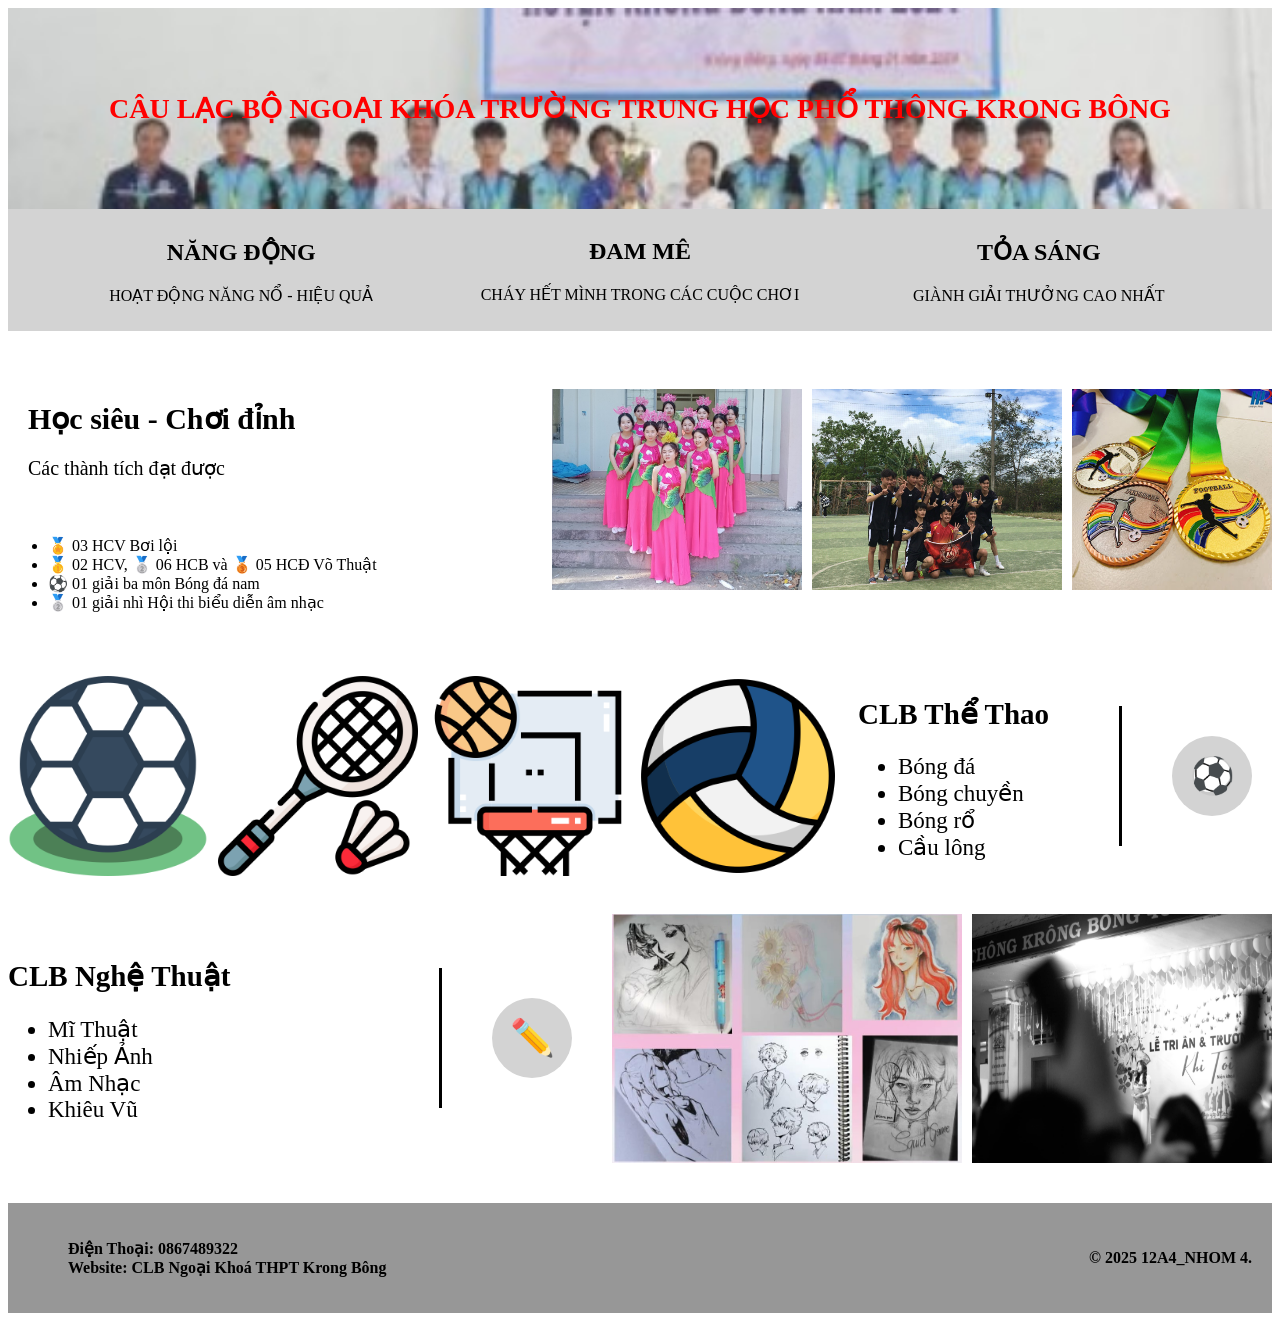
<file: index.html>
<!DOCTYPE html>
<html>
<head>
  <meta charset="utf-8">
  <link href="style.css" rel="stylesheet" type="text/css">
</head>
<title>CLB THPT Krong Bông</title>
<body>
  <header>
    <div class="banner">
      <h1>CÂU LẠC BỘ NGOẠI KHÓA TRƯỜNG TRUNG HỌC PHỔ THÔNG KRONG BÔNG</h1>
    </div>
    <div class="slogan">
      <div class="row">
        <div class="block_3"><h2>NĂNG ĐỘNG</h2><p>HOẠT ĐỘNG NĂNG NỔ - HIỆU QUẢ</p></div>
        <div class="block_3"><h2>ĐAM MÊ</h2><p>CHÁY HẾT MÌNH TRONG CÁC CUỘC CHƠI</p></div>
        <div class="block_3"><h2>TỎA SÁNG</h2><p>GIÀNH GIẢI THƯỞNG CAO NHẤT</p></div>
      </div>
    </div>
  </header>

  <!-- Phần "Học siêu - Chơi đỉnh" -->
  <div class="wrapper">
	<div>
	  <div class="cell_text">
		<h3>Học siêu - Chơi đỉnh</h3>
		<p>Các thành tích đạt được</p>
	  </div>
	  <ul>
		<li>🏅 03 HCV Bơi lội</li>
		<li>🥇 02 HCV, 🥈 06 HCB và 🥉 05 HCĐ Võ Thuật</li>
		<li>⚽ 01 giải ba môn Bóng đá nam</li>
		<li>🥈 01 giải nhì Hội thi biểu diễn âm nhạc</li>
	  </ul>
	</div>
	<div class="container">
		<div class="cell_img">
			<img class="img-vannghe" src="vannghe.JPG">
			<img class="img-dabanh" src="dabanh.JPG">
			<img class="img-huychuong" src="huychuongbongda.jpg">
		</div>
	  </div>
	</div>
  </div>
  

  <!-- Phần "CLB Thể Thao" -->
  <div class="container1">
    <div class="img1">
        <div class="cell_img1">
            <img src="banh.png">
            <img src="badminton.png">
            <img src="basketball.png">
            <img src="volleyball.png">
        </div>
    </div>
    <div class="text">
        <h3>CLB Thể Thao</h3>
        <ul>
            <li>Bóng đá</li>
            <li>Bóng chuyền</li>
            <li>Bóng rổ</li>
            <li>Cầu lông</li>
        </ul>
    </div>
    <div class="separator"></div> <!-- Gạch ngang -->
    <button class="btn-circle" onclick="location.href='thetheo.html'">
        ⚽
    </button>
    </div>
</div>


  <!-- Phần "CLB Nghệ thuật" -->
  <div class="picture">
	<div class="text">
	  <h3>CLB Nghệ Thuật</h3>
	  <ul>
		<li>Mĩ Thuật</li>
		<li>Nhiếp Ảnh</li>
		<li>Âm Nhạc</li>
		<li>Khiêu Vũ</li>
	  </ul>
	</div>
	<div class="separator"></div> <!-- Gạch ngang -->
    <button class="btn-circle" onclick="location.href='nghethuat.html'">
        ✏️
    </button>
	<div class="call">
	  <img class="img-mythuat" src="mythuat.jpg">
	  <img class="img-amnhac" src="amnhac.jpg">
	</div>
  </div>

  <!-------------------->
  <div class="footer-container">
    <div class="contact-info">
        <ul>
            <li>Điện Thoại: 0867489322</li>
            <li>Website: <a href="index.html" class="link">CLB Ngoại Khoá THPT Krong Bông</a></li>
        </ul>
    </div>
    <p class="copyright">&copy; 2025 12A4_NHOM 4.</p>
</div>


</body>
</html>
</file>
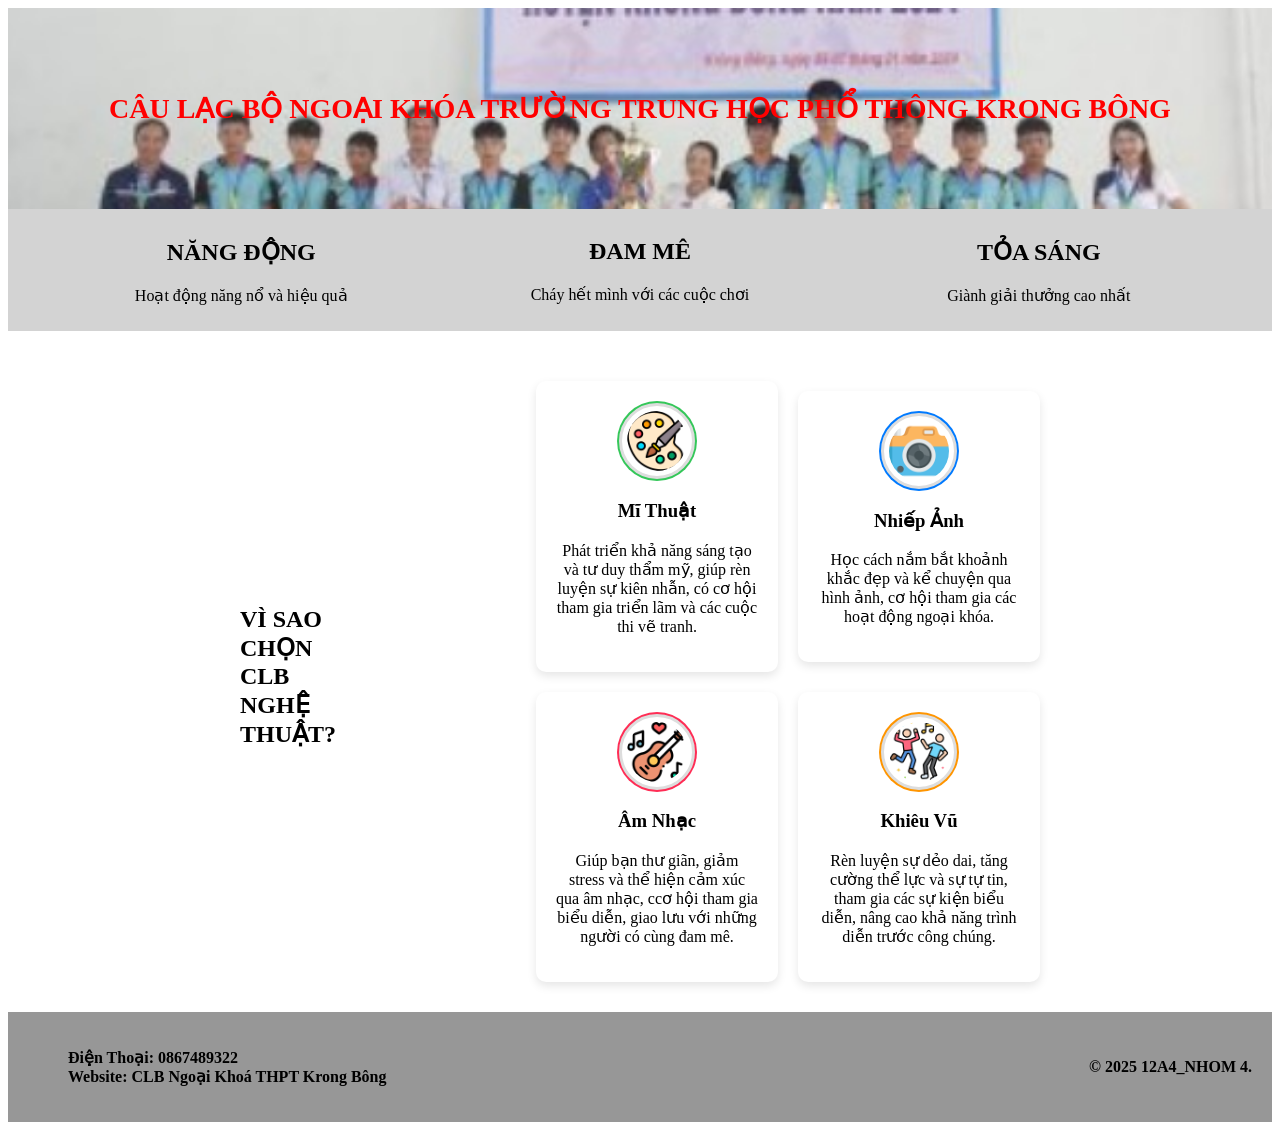
<file: nghethuat.html>
<!DOCTYPE html>
<html>
<head>
    <meta charset="utf-8">
    <title>CLB Thể Thao</title>
    <link href="style.css" rel="stylesheet" type="text/css"> 
</head>
<body> 
    <header>
        <div class="banner"> 
            <h1>CÂU LẠC BỘ NGOẠI KHÓA TRƯỜNG TRUNG HỌC PHỔ THÔNG KRONG BÔNG</h1>
        </div>
        <div class="slogan">
            <div class="row">
				<div class="block_3"><h2>NĂNG ĐỘNG</h2><p>Hoạt động năng nổ và hiệu quả</p></div>
				<div class="block_3"><h2>ĐAM MÊ</h2><p>Cháy hết mình với các cuộc chơi</p></div>
				<div class="block_3"><h2>TỎA SÁNG</h2><p>Giành giải thưởng cao nhất</p></div>
            </div>
        </div>
    </header>

    <table width="100%">
		<body>
			<section class="clb-container">
				<h2>VÌ SAO CHỌN CLB NGHỆ THUẬT?</h2>
				<div class="clb-list">
					<div class="clb-item">
						<div class="icon green">
							<img src="palette.png">
						</div>
						<h3>Mĩ Thuật</h3>
						<p>Phát triển khả năng sáng tạo và tư duy thẩm mỹ, giúp rèn luyện sự kiên nhẫn, có cơ hội tham gia triển lãm và các cuộc thi vẽ tranh.</p>
					</div>
					<div class="clb-item">
						<div class="icon blue">
							<img src="camera.png">
						</div>
						<h3>Nhiếp Ảnh</h3>
						<p>Học cách nắm bắt khoảnh khắc đẹp và kể chuyện qua hình ảnh, cơ hội tham gia các hoạt động ngoại khóa. </p>
					</div>
					<div class="clb-item">
						<div class="icon pink">
							<img src="guitar.png" >
						</div>
						<h3>Âm Nhạc</h3>
						<p>Giúp bạn thư giãn, giảm stress và thể hiện cảm xúc qua âm nhạc, ccơ hội tham gia biểu diễn, giao lưu với những người có cùng đam mê.</p>
					</div>
					<div class="clb-item">
						<div class="icon orange">
							<img src="dancing.png" >
						</div>
						<h3>Khiêu Vũ</h3>
						<p>Rèn luyện sự dẻo dai, tăng cường thể lực và sự tự tin, tham gia các sự kiện biểu diễn, nâng cao khả năng trình diễn trước công chúng.</p>
					</div>
				</div>
			</section>
		</body>

    <div class="footer-container">
        <div class="contact-info">
            <ul>
                <li>Điện Thoại: 0867489322</li>
                <li>Website: <a href="index.html" class="link">CLB Ngoại Khoá THPT Krong Bông</a></li>
            </ul>
        </div>
        <p class="copyright">&copy; 2025 12A4_NHOM 4.</p>
    </div>
</body>
</html>
</file>
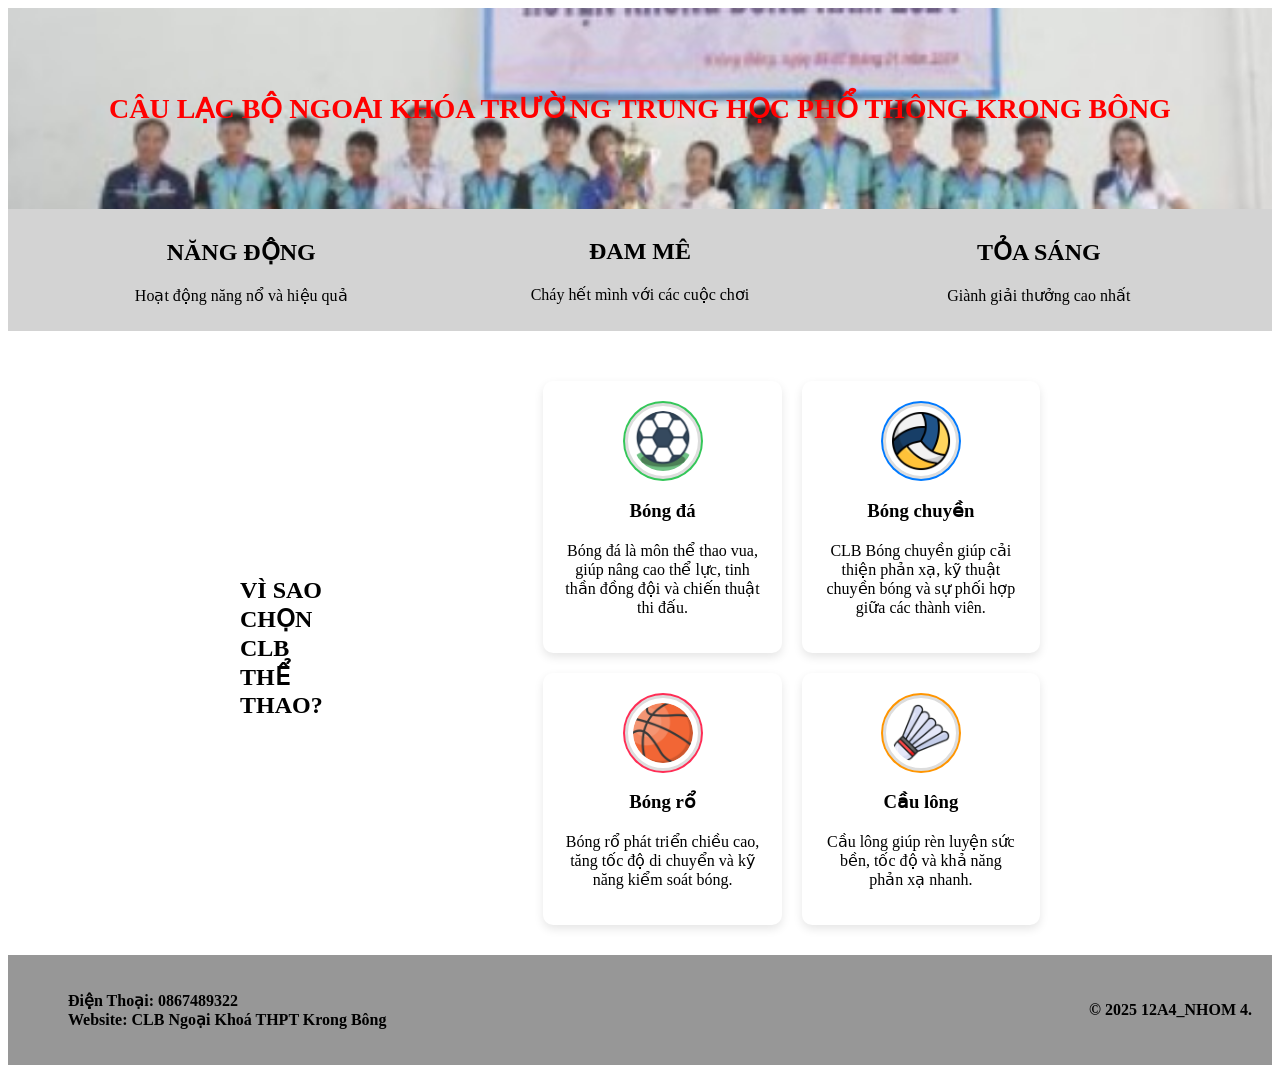
<file: thetheo.html>
<!DOCTYPE html>
<html>
<head>
    <meta charset="utf-8">
    <title>CLB Thể Thao</title>
    <link href="style.css" rel="stylesheet" type="text/css"> 
</head>
<body> 
    <header>
        <div class="banner"> 
            <h1>CÂU LẠC BỘ NGOẠI KHÓA TRƯỜNG TRUNG HỌC PHỔ THÔNG KRONG BÔNG</h1>
        </div>
        <div class="slogan">
            <div class="row">
				<div class="block_3"><h2>NĂNG ĐỘNG</h2><p>Hoạt động năng nổ và hiệu quả</p></div>
				<div class="block_3"><h2>ĐAM MÊ</h2><p>Cháy hết mình với các cuộc chơi</p></div>
				<div class="block_3"><h2>TỎA SÁNG</h2><p>Giành giải thưởng cao nhất</p></div>
            </div>
        </div>
    </header>

    <table width="100%">
		<body>
			<section class="clb-container">
				<h2>VÌ SAO CHỌN CLB THỂ THAO?</h2>
				<div class="clb-list">
					<div class="clb-item">
						<div class="icon green">
							<img src="banh.png" alt="Bóng đá">
						</div>
						<h3>Bóng đá</h3>
						<p>Bóng đá là môn thể thao vua, giúp nâng cao thể lực, tinh thần đồng đội và chiến thuật thi đấu.</p>
					</div>
					<div class="clb-item">
						<div class="icon blue">
							<img src="volleyball.png" alt="Bóng chuyền">
						</div>
						<h3>Bóng chuyền</h3>
						<p>CLB Bóng chuyền giúp cải thiện phản xạ, kỹ thuật chuyền bóng và sự phối hợp giữa các thành viên.</p>
					</div>
					<div class="clb-item">
						<div class="icon pink">
							<img src="icon.png" alt="Bóng rổ">
						</div>
						<h3>Bóng rổ</h3>
						<p>Bóng rổ phát triển chiều cao, tăng tốc độ di chuyển và kỹ năng kiểm soát bóng.</p>
					</div>
					<div class="clb-item">
						<div class="icon orange">
							<img src="shuttlecock.png" alt="Cầu lông">
						</div>
						<h3>Cầu lông</h3>
						<p>Cầu lông giúp rèn luyện sức bền, tốc độ và khả năng phản xạ nhanh.</p>
					</div>
				</div>
			</section>
		</body>

    <div class="footer-container">
        <div class="contact-info">
            <ul>
                <li>Điện Thoại: 0867489322</li>
                <li>Website: <a href="index.html" class="link">CLB Ngoại Khoá THPT Krong Bông</a></li>
            </ul>
        </div>
        <p class="copyright">&copy; 2025 12A4_NHOM 4.</p>
    </div>
</body>
</html>
</file>
<file: style.css>
.banner {
padding-top: 12rem; /* Tạo khoảng cách trên */
padding-bottom: 12rem;/* Tạo khoảng cách dướidưới */
text-align: center !important;/* Căn giữa chữ */
color: red !important;/* Màu chữ */
}
.banner h1 {
    font-size: 28px; /* Kích thước chữ */
    font-weight: bold; /* Làm đậm chữ */
    text-align: center; /* Căn giữa chữ */
    padding: 15px; /* Tạo khoảng cách */
}
.banner {
    position: relative;/* Định vị tương đối */
    text-align: center;/* Căn giữa chữ */
    padding: 50px;/* Tạo khoảng cách */
    background-image: url('nen2.jpg'); /* Đường dẫn ảnh */
    background-size: cover; /* Hiển thị ảnh đầy đủ */
    background-position: center;/* Hiển thị ảnh giữa */
    background-repeat: no-repeat;/* Không lặp lại ảnh */
}

.slogan {
text-align: center !important;/* Căn giữa chữ */
width: 100%;/* Chiều rộng */
}
.row {
display: flex;/* Hiển thị flex */
flex-wrap: wrap;/* Cho phép chữ xuống dòng */
justify-content: space-between; /* Căn đều 2 bênbên */
margin-top: -1; /* Tạo khoảng cách */
max-width: 100%;/* Chiều rộng */
padding-right: 3rem; padding-left: 3rem;/* Tạo khoảng cách */
background-color: lightgrey;/* Màu nền */
}

.block_3 {flex:0 0 auto; width:30%;margin: 10px;}/* Kích thước block */
.footer {
    background-color: lightgrey; /* Màu nền */
    margin: 1px; /* Tạo khoảng cách */
    padding: 10px;/* Tạo khoảng cách */
}/* Định dạng footer */
.link {color: navy; text-align: left;}/* Định dạng link */
.cell_text {
    flex: 2;/* Chữ chiếm 2/3 */
    padding: 20px;/* Tạo khoảng cách */
   
  }
  
  .cell_text h3  {
    font-size: 30px;/* Kích thước chữ */
    color: #000000;/* Màu chữ */
    margin-bottom: 10px;/*  Tạo khoảng cách */
    padding-left: -50;/* Tạo khoảng cách */
  }
  .cell_text p{
    font-size: 20px;/* Kích thước chữ */
  }
  
  .cell_text ul li {
    font-size: 16px;/* Kích thước chữ */
    margin: 5px 0;/* Tạo khoảng cách */
    color: #000000;/* Màu chữ */
  }
/* Tạo layout ngang với chữ bên trái và ảnh bên phải */
.wrapper {
    display: flex;
    justify-content: space-between; /* Đẩy chữ về bên trái, ảnh về bên phải */
    align-items: center; /* Căn giữa theo chiều dọc */
    gap: 10px; /* Tạo khoảng cách giữa chữ và ảnh */
    margin-top: 20px; /* Tạo khoảng cách giữa hình ảnh và banner */
    margin-bottom: 40px; /* Khoảng cách giữa dòng trên và dòng dưới */
}

/* Chữ chiếm phần bên trái */
.cell_text {
    flex: 1; /* Chữ sẽ chiếm phần không gian còn lại */
    max-width: 80%; /* Giới hạn chiều rộng của phần chữ */
}

/* Hiển thị ảnh trên cùng một hàng */
.cell_img {
    display: flex;
    gap: 10px; /* Khoảng cách giữa các ảnh */
}

/* Kích thước ảnh */
.img-vannghe {
    width: 250px;
}

.img-dabanh {
    width: 250px;
}

.img-huychuong {
    width: 200px;
}

/*----------*/
.container1 {
    display: flex;
    align-items: center; /* Căn giữa theo chiều dọc */
    gap: 20px; /* Khoảng cách giữa hình ảnh và chữ */
    margin-bottom: 30px; /* Khoảng cách giữa dòng trên và dòng dưới */
}

/* Hình ảnh bên trái */
.img1 {
    flex-shrink: 0; /* Giữ nguyên kích thước, không cho co lại */
}

.cell_img1 {
    display: flex;
    gap: 10px; /* Khoảng cách giữa các hình */
}

/* Điều chỉnh kích thước từng ảnh */
.cell_img1 img {
    width: 200px; /* Điều chỉnh kích thước chung */
    height: auto;
}
/* Định dạng tiêu đề */
.text h3 {
    font-size: 29px; /* Chỉnh cỡ chữ tiêu đề */
    color: #000000; /* Màu chữ */
    margin-bottom: 10px;
}

/* Chữ bên phải */
.text {
    flex: 1; /* Chữ chiếm phần còn lại */
    font-size: 23px; /* Điều chỉnh kích thước chữ */
}
.clb-container {
    display: flex;/* Hiển thị flex */
    align-items: center;/* Căn giữa theo chiều dọc */
    justify-content: space-between;/* Căn đều 2 bên */
    width: 80%;/* Chiều rộng */
    max-width: 800px;/* Chiều rộng tối đa */
    margin: auto;  /* Căn giữa */
}

.clb-text {
    flex-grow: 1;/* Chữ chiếm phần còn lại */
}

.separator {
    width: 3px;/* Độ rộng */
    height: 140px;/* Chiều cao */
    background-color: black;  /* Màu nền */
    margin: 0 30px;/* Tạo khoảng cách */
}

.btn-circle {
    width: 80px;  /* Kích thước lớn hơn */
    height: 80px;/* Kích thước lớn hơn */
    background-color:  lightgrey;/* Màu nền */
    color: white;/* Màu chữ */
    font-size: 36px;/* Kích thước chữ */
    border: none;/* Không viền */
    border-radius: 50%;/* Làm tròn */
    cursor: pointer;/* Con trỏ */
    transition: all 0.3s ease;/* Hiệu ứng */
    display: flex;/* Hiển thị flex */
    align-items: center;/* Căn giữa theo chiều dọc */
    justify-content: center;/* Căn giữa theo chiều ngang */
    margin-right: 20px;/* Tạo khoảng cách */
}

.btn-circle:hover {
    background-color: #0056b3;
    transform: scale(1.1);
}



/*--------------------*/ 

  .picture {
    display: flex;
    align-items: center; /* Căn giữa theo chiều dọc */
    justify-content: space-between; /* Chia đều khoảng cách giữa chữ và ảnh */
    gap: 20px; /* Khoảng cách giữa chữ và ảnh */
    margin-bottom: 40px; /* Khoảng cách giữa dòng trên và dòng dưới */
}

/* Chữ bên trái */
.text {
    flex: 1; /* Chữ chiếm phần bên trái */
    max-width: 40%; /* Giới hạn chiều rộng chữ */
}

/* Hình ảnh bên phải */
.call {
    display: flex;
    gap: 10px; /* Khoảng cách giữa các ảnh */
}

/* Điều chỉnh kích thước riêng từng ảnh */
.img-mythuat {
    width: 350px;
}

.img-amnhac {
    width: 300px;
}

/*footer */

.footer-container {
    display: flex;/* Hiển thị flex */
    justify-content: space-between;/* Căn đều 2 bên */
    align-items: center;/* Căn giữa theo chiều dọc */
    background-color: gainsboro;/* Màu nền */
    padding: 10px 20px;/* Tạo khoảng cách */
}

.contact-info {
    flex: 1;/* Chữ chiếm phần còn lại */
}

.copyright {
    white-space: nowrap;/* Không tự động xuống dòng */
    margin-left: 20px;/* Tạo khoảng cách */
}



/*------------thetheo.css-------*/

/* Layout 2x2 */
.clb-list {
    display: grid;/* Hiển thị grid */
    grid-template-columns: repeat(2, 1fr);/* Chia 2 cột bằng nhau */
    gap: 20px;/* Khoảng cách giữa các box */
    justify-content: center;/* Căn giữa theo chiều ngang */
    align-items: center;/* Căn giữa theo chiều dọc */
}

.clb-item {
    background: white;/* Màu nền */
    padding: 20px;/* Tạo khoảng cách */
    border-radius: 10px; /* Làm tròn góc */
    box-shadow: 0 4px 10px rgba(0, 0, 0, 0.1);/* Đổ bóng */
    transition: 0.3s;/* Hiệu ứng */
    text-align: center;/* Căn giữa chữ */
}

.clb-item:hover {
    transform: translateY(-5px);/* Hiệu ứng khi rê chuột vào */
}

.clb-item img {
    width: 80px;  /* Đặt kích thước cố định */
    height: 80px; /* Giữ ảnh vuông */
    object-fit: contain; /* Giữ nguyên tỉ lệ ảnh */
    border-radius: 50%; /* Làm tròn ảnh */
    border: 3px solid #ddd; /* Viền nhẹ */
    padding: 5px;
    background-color: white; /* Nền ảnh */
}

.clb-container h2 {
    width: 300px; /* Giới hạn chiều rộng để chữ tự động xuống dòng */
    line-height: 1.2; /* Điều chỉnh khoảng cách dòng */
}



/* Tạo khoảng cách giữa các box và header */
.clb-container {
    margin-top: 40px; /* Tạo khoảng cách với header */
}

/* Tạo khoảng cách giữa box và tiêu đề */
.clb-list {
    margin-left: 200px; /* Điều chỉnh khoảng cách sang phải */
    margin-top: 10px;  /* Đảm bảo box không quá sát tiêu đề */
}



/* Icon */
.icon {
    width: 80px;/* Kích thước */
    height: 80px;/* Kích thước */
    border-radius: 50%;/* Làm tròn */
    display: flex;/* Hiển thị flex */
    align-items: center;/* Căn giữa theo chiều dọc */
    justify-content: center;/* Căn giữa theo chiều ngang */
    margin: 0 auto 10px;/* Tạo khoảng cách */
    background: #ddd;/* Màu nền */
}

.icon img {
    width: 60px;/* Kích thước */
    height: 60px;/* Kích thước */
    object-fit: contain;/* Giữ nguyên tỉ lệ */
}

/* Màu sắc từng icon */
.green { background: #34c759; }
.blue { background: #007aff; }
.pink { background: #ff2d55; }
.orange { background: #ff9500; }

/* ===== Footer ===== */
.footer-container {
    background: #979797;/* Màu nền */
    color: rgb(0, 0, 0);/* Màu chữ */
    padding: 20px;/* Tạo khoảng cách */
    margin-top: 30px;/* Tạo khoảng cách */
    font-weight: bold;/* Làm đậm chữ */
}

.contact-info ul {
    list-style: none;/* Ẩn dấu chấm */
}

.contact-info a {
    color: #000000;/* Màu chữ */
    text-decoration: none;/* Ẩn gạch chân */
}
</file>
